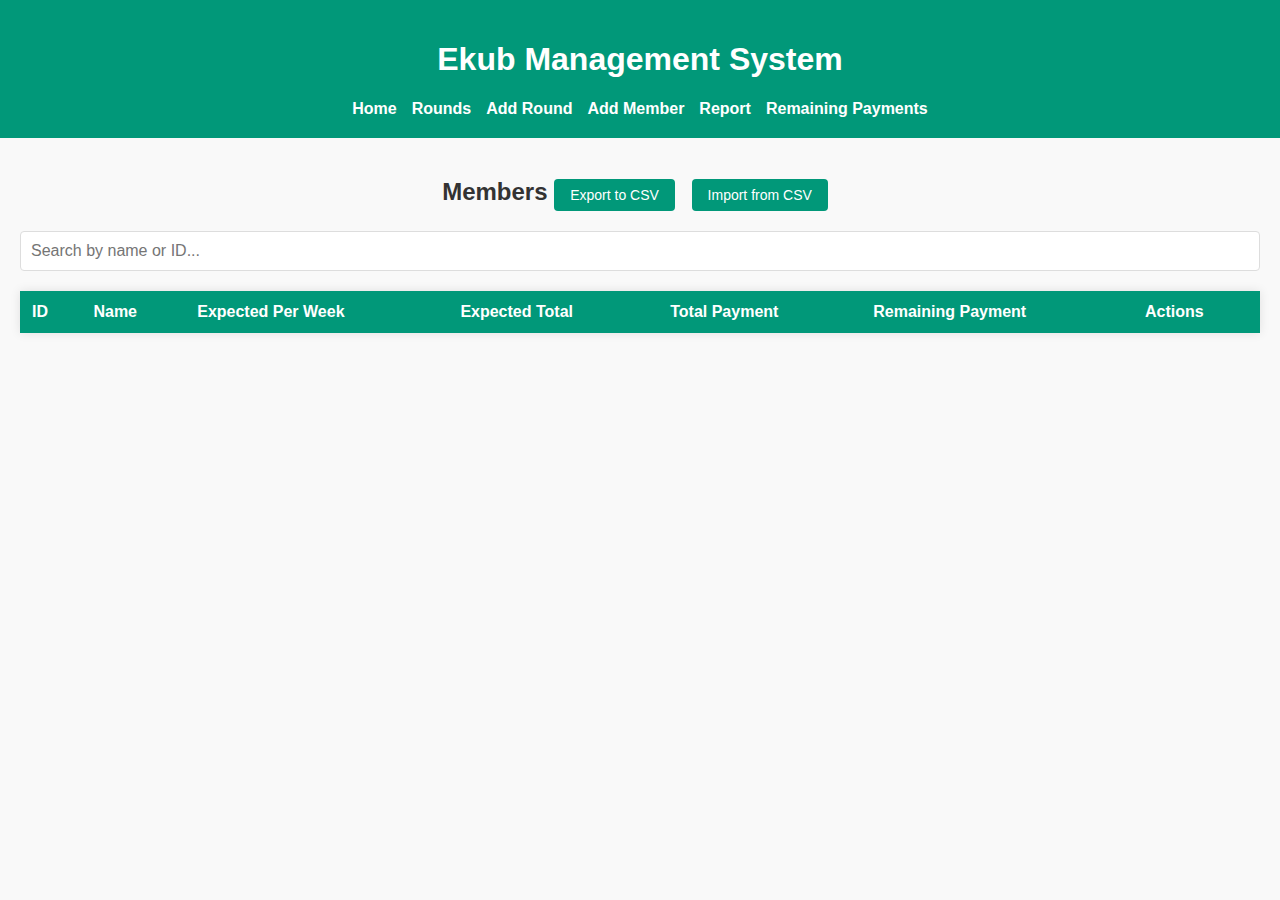
<file: index.html>
<!DOCTYPE html>
<html lang="en">
<head>
  <meta charset="UTF-8">
  <meta name="viewport" content="width=device-width, initial-scale=1.0">
  <title>Home - Ekub System</title>
  <link rel="stylesheet" href="style.css">
</head>
<body>
  <header>
    <h1>Ekub Management System</h1>
    <nav>
      <a href="index.html">Home</a>
      <a href="rounds.html">Rounds</a>
      <a href="add-round.html">Add Round</a>
      <a href="add-member.html">Add Member</a>
      <a href="report.html">Report</a>
      <a href="remaining-payments.html">Remaining Payments</a>
    </nav>
  </header>

  <main>
    <h2>Members
      <button id="exportButton">Export to CSV</button>
      <button id="importButton">Import from CSV</button>
      <input type="file" id="fileInput" accept=".csv" style="display: none;">
    </h2>
    <input type="text" id="searchInput" placeholder="Search by name or ID...">
    <table id="membersTable">
      <thead>
        <tr>
          <th>ID</th>
          <th>Name</th>
          <th>Expected Per Week</th>
          <th>Expected Total</th>
          <th>Total Payment</th>
          <th>Remaining Payment</th>
          <th>Actions</th>
        </tr>
      </thead>
      <tbody>
        <!-- Rows will be added dynamically -->
      </tbody>
    </table>
  </main>

  <script src="script.js"></script>
</body>
</html>
</file>
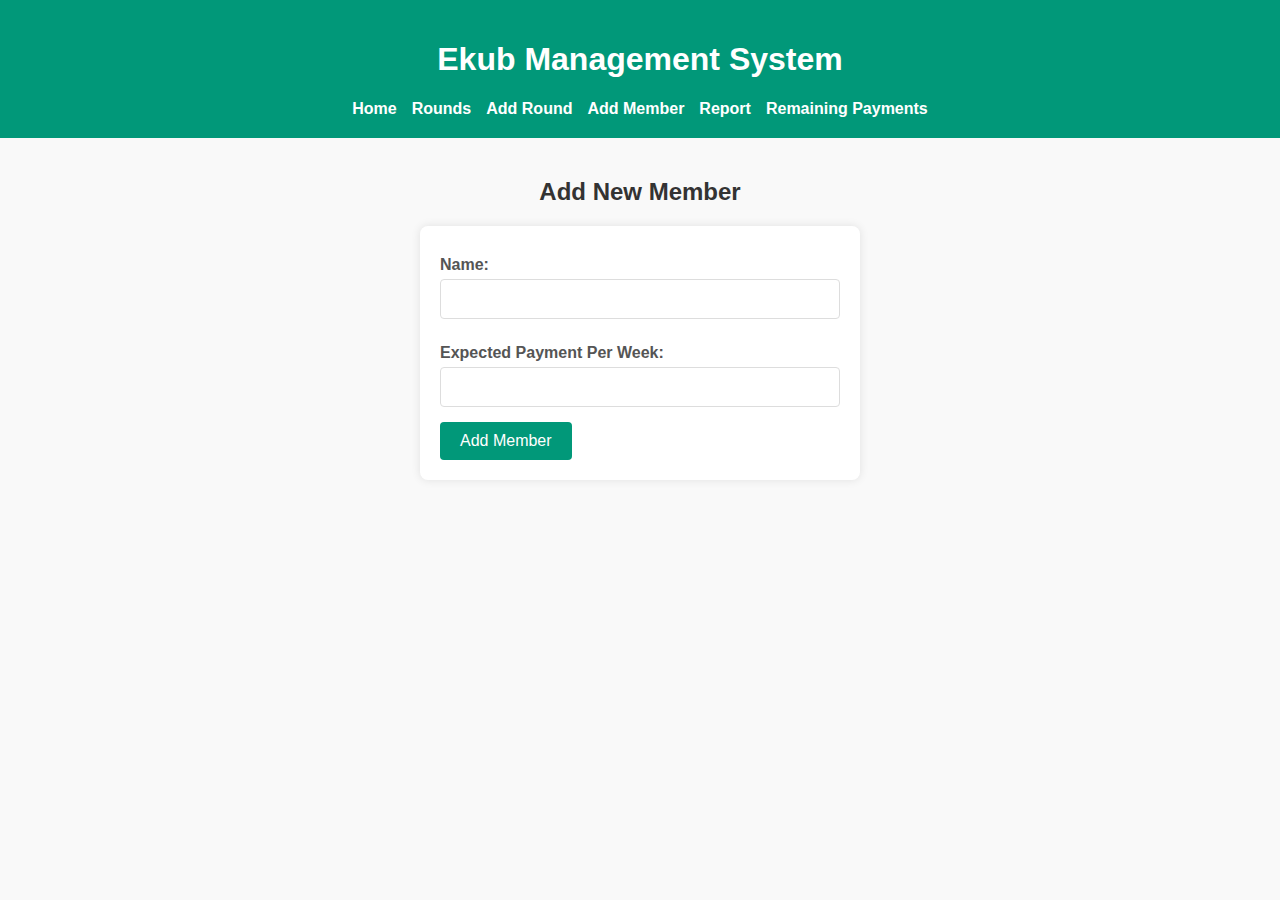
<file: add-member.html>
<!DOCTYPE html>
<html lang="en">
<head>
  <meta charset="UTF-8">
  <meta name="viewport" content="width=device-width, initial-scale=1.0">
  <title>Add Member - Ekub System</title>
  <link rel="stylesheet" href="style.css">
</head>
<body>
  <header>
    <h1>Ekub Management System</h1>
    <nav>
      <a href="index.html">Home</a>
      <a href="rounds.html">Rounds</a>
      <a href="add-round.html">Add Round</a>
      <a href="add-member.html">Add Member</a>
      <a href="report.html">Report</a>
      <a href="remaining-payments.html">Remaining Payments</a>
    </nav>
  </header>

  <main>
    <h2>Add New Member</h2>
    <form id="memberForm">
      <label for="name">Name:</label>
      <input type="text" id="name" required>

      <label for="expectedPerWeek">Expected Payment Per Week:</label>
      <input type="number" id="expectedPerWeek" required>

      <button type="submit">Add Member</button>
    </form>
  </main>

  <script src="script.js"></script>
</body>
</html>
</file>
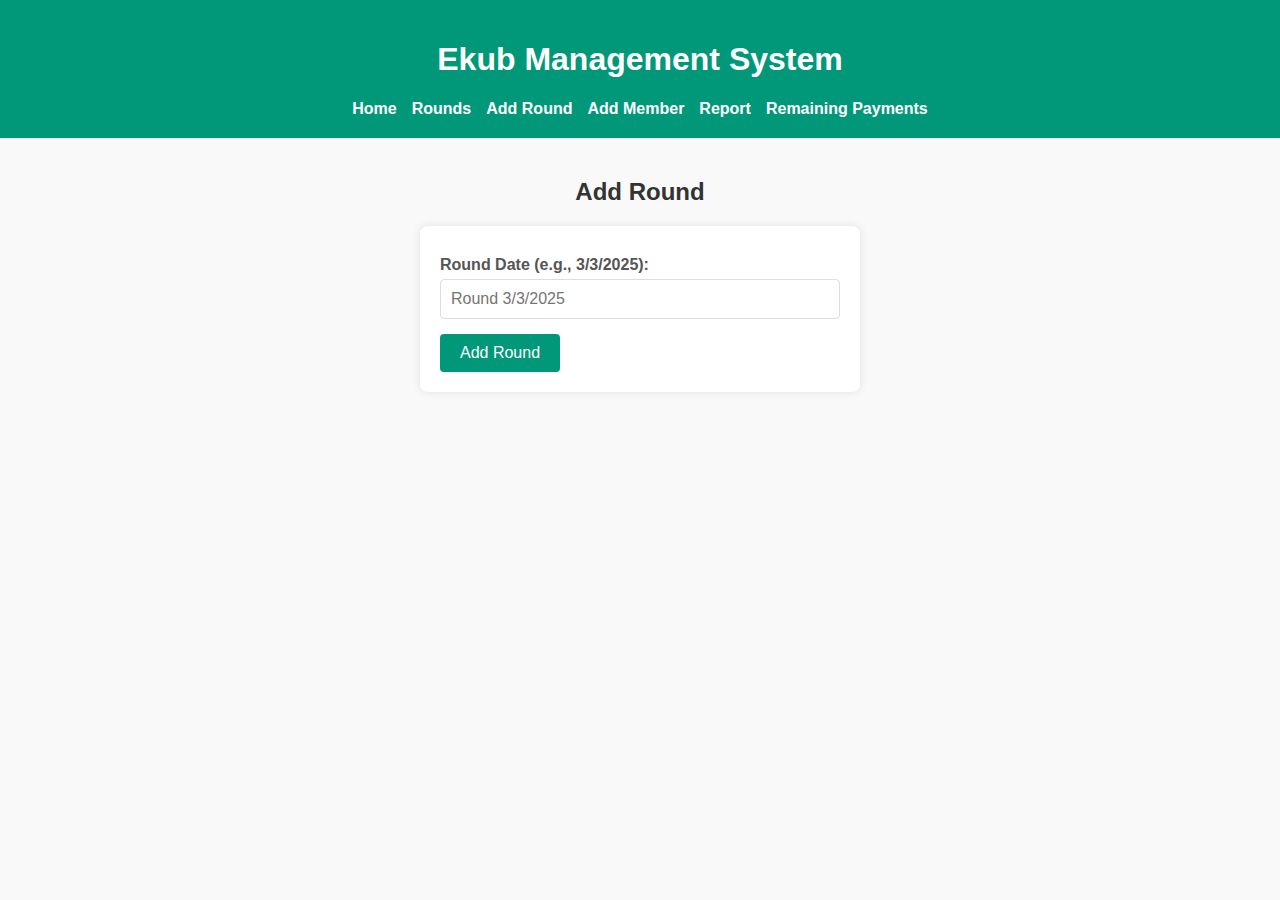
<file: add-round.html>
<!DOCTYPE html>
<html lang="en">
<head>
  <meta charset="UTF-8">
  <meta name="viewport" content="width=device-width, initial-scale=1.0">
  <title>Add Round - Ekub System</title>
  <link rel="stylesheet" href="style.css">
</head>
<body>
  <header>
    <h1>Ekub Management System</h1>
    <nav>
      <a href="index.html">Home</a>
      <a href="rounds.html">Rounds</a>
      <a href="add-round.html">Add Round</a>
      <a href="add-member.html">Add Member</a>
      <a href="report.html">Report</a>
      <a href="remaining-payments.html">Remaining Payments</a>
    </nav>
  </header>

  <main>
    <h2>Add Round</h2>
    <form id="roundForm">
      <label for="roundDate">Round Date (e.g., 3/3/2025):</label>
      <input type="text" id="roundDate" placeholder="Round 3/3/2025" required>
      <button type="submit">Add Round</button>
    </form>
  </main>

  <script src="script.js"></script>
</body>
</html>
</file>
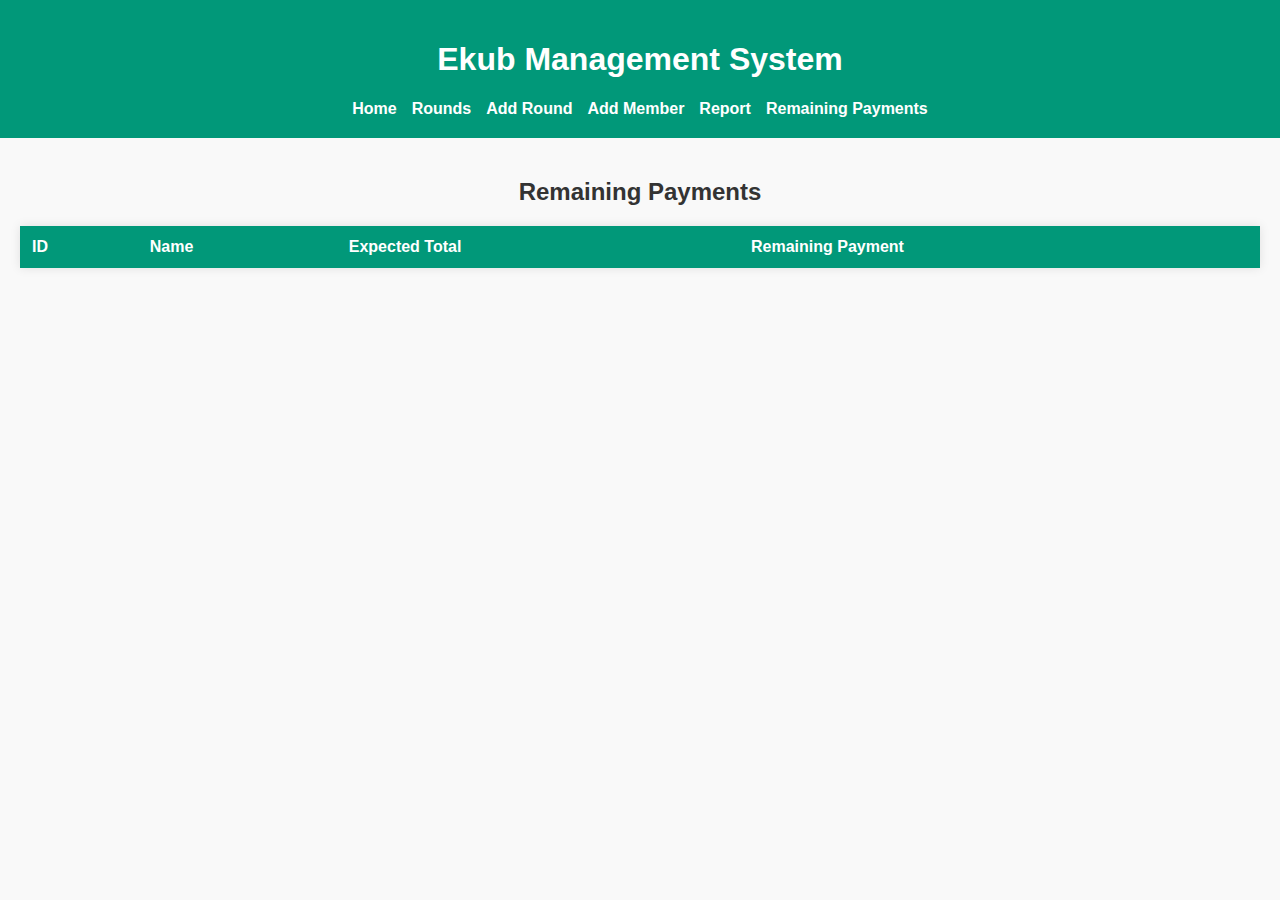
<file: remaining-payments.html>
<!DOCTYPE html>
<html lang="en">
<head>
  <meta charset="UTF-8">
  <meta name="viewport" content="width=device-width, initial-scale=1.0">
  <title>Remaining Payments - Ekub System</title>
  <link rel="stylesheet" href="style.css">
</head>
<body>
  <header>
    <h1>Ekub Management System</h1>
    <nav>
      <a href="index.html">Home</a>
      <a href="rounds.html">Rounds</a>
      <a href="add-round.html">Add Round</a>
      <a href="add-member.html">Add Member</a>
      <a href="report.html">Report</a>
      <a href="remaining-payments.html">Remaining Payments</a>
    </nav>
  </header>

  <main>
    <h2>Remaining Payments</h2>
    <table id="remainingPaymentsTable">
      <thead>
        <tr>
          <th>ID</th>
          <th>Name</th>
          <th>Expected Total</th>
          <th>Remaining Payment</th>
        </tr>
      </thead>
      <tbody>
        <!-- Rows will be added dynamically -->
      </tbody>
    </table>
  </main>

  <script src="script.js"></script>
</body>
</html>
</file>
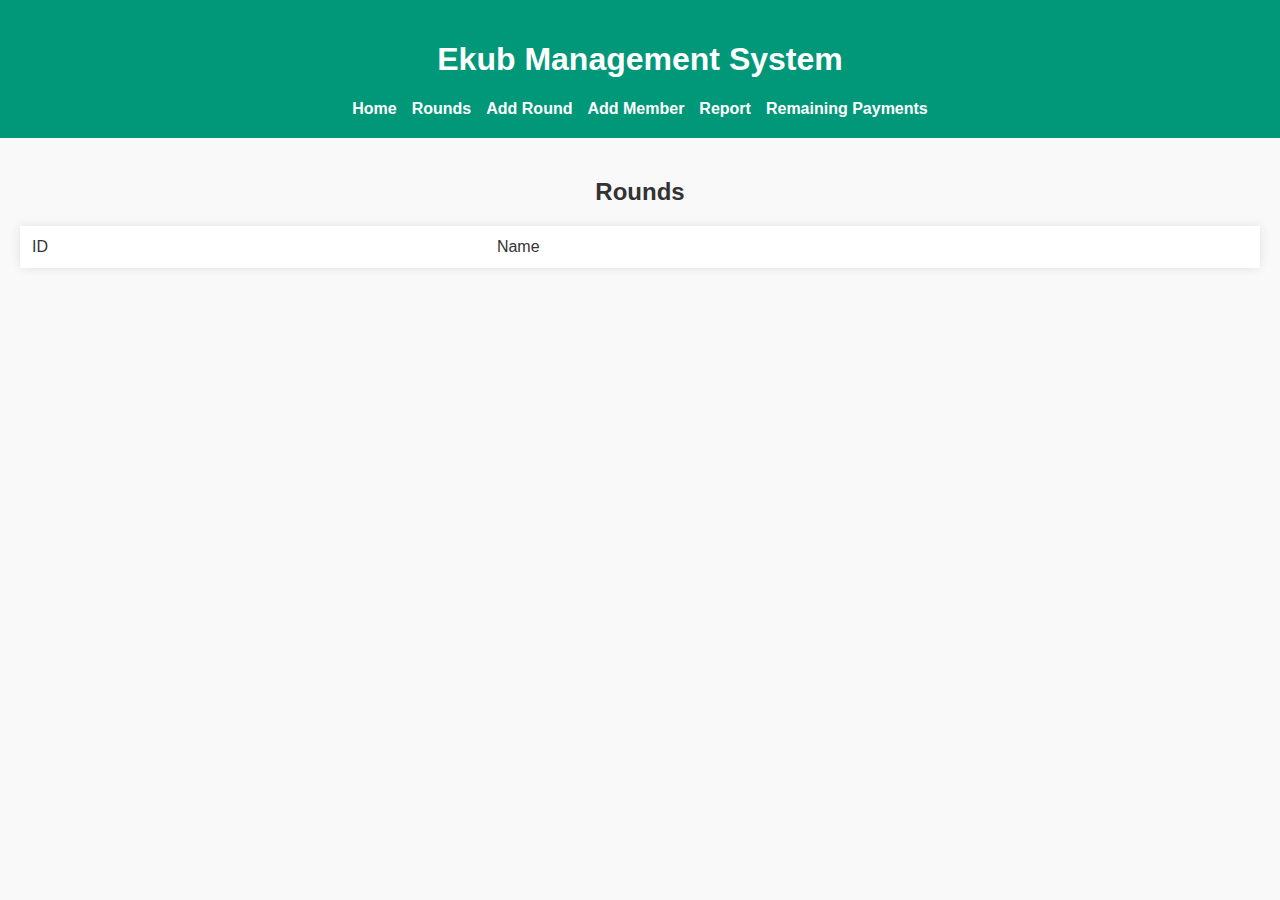
<file: rounds.html>
<!DOCTYPE html>
<html lang="en">
<head>
  <meta charset="UTF-8">
  <meta name="viewport" content="width=device-width, initial-scale=1.0">
  <title>Rounds - Ekub System</title>
  <link rel="stylesheet" href="style.css">
</head>
<body>
  <header>
    <h1>Ekub Management System</h1>
    <nav>
      <a href="index.html">Home</a>
      <a href="rounds.html">Rounds</a>
      <a href="add-round.html">Add Round</a>
      <a href="add-member.html">Add Member</a>
      <a href="report.html">Report</a>
      <a href="remaining-payments.html">Remaining Payments</a>
    </nav>
  </header>

  <main>
    <h2>Rounds</h2>
    <table id="roundsTable">
      <thead>
        <tr>
          <th>ID</th>
          <th>Name</th>
          <!-- Rounds will be added dynamically here -->
        </tr>
      </thead>
      <tbody>
        <!-- Rows will be added dynamically -->
      </tbody>
    </table>
  </main>

  <script src="script.js"></script>
</body>
</html>
</file>
<file: style.css>
/* General Styles */
body {
    font-family: 'Segoe UI', Tahoma, Geneva, Verdana, sans-serif;
    margin: 0;
    padding: 0;
    background-color: #f9f9f9;
    color: #333;
  }
  
  header {
    background-color: #019879; /* Updated theme color */
    color: white;
    padding: 20px;
    text-align: center;
  }
  
  nav {
    display: flex;
    justify-content: center;
    gap: 15px;
    margin-top: 10px;
  }
  
  nav a {
    color: white;
    text-decoration: none;
    font-weight: bold;
  }
  
  main {
    padding: 20px;
  }
  
  /* Beautiful Tables */
  table {
    width: 100%;
    border-collapse: collapse;
    margin-bottom: 20px;
    background-color: white;
    box-shadow: 0 0 10px rgba(0, 0, 0, 0.1);
  }
  
  th, td {
    padding: 12px;
    text-align: left;
  }
  
  th {
    background-color: #019879; /* Updated theme color */
    color: white;
  }
  
  tr:nth-child(even) {
    background-color: #f2f2f2;
  }
  
  tr:hover {
    background-color: #e9ffe9;
  }
  
  td.editable {
    cursor: pointer;
  }
  
  td.editable:hover {
    background-color: #d4ffd4;
  }
  
  /* Beautiful Forms */
  form {
    background-color: white;
    padding: 20px;
    margin-bottom: 20px;
    box-shadow: 0 0 10px rgba(0, 0, 0, 0.1);
    border-radius: 8px;
    max-width: 400px; /* Smaller form width */
    margin: 0 auto; /* Center the form */
  }
  
  form label {
    display: block;
    margin: 10px 0 5px;
    font-weight: bold;
    color: #555;
  }
  
  form input {
    width: 100%;
    padding: 10px;
    margin-bottom: 15px;
    box-sizing: border-box;
    border: 1px solid #ddd;
    border-radius: 4px;
    font-size: 16px;
  }
  
  form input:focus {
    border-color: #019879; /* Updated theme color */
    outline: none;
  }
  
  form button {
    padding: 10px 20px;
    background-color: #019879; /* Updated theme color */
    color: white;
    border: none;
    border-radius: 4px;
    cursor: pointer;
    font-size: 16px;
  }
  
  form button:hover {
    background-color: #017a63; /* Darker shade for hover */
  }
  
  /* Buttons */
  button {
    padding: 8px 16px;
    background-color: #019879; /* Updated theme color */
    color: white;
    border: none;
    border-radius: 4px;
    cursor: pointer;
    font-size: 14px;
    margin-right: 10px; /* Space between buttons */
  }
  
  button:hover {
    background-color: #017a63; /* Darker shade for hover */
  }
  
  button.delete {
    background-color: #dc3545;
  }
  
  button.delete:hover {
    background-color: #c82333;
  }
  
  /* Search Bar */
  #searchInput {
    width: 100%;
    padding: 10px;
    margin-bottom: 20px;
    box-sizing: border-box;
    border: 1px solid #ddd;
    border-radius: 4px;
    font-size: 16px;
  }
  
  /* Center Titles */
  h2 {
    text-align: center;
  }
  
  /* Rounds Table Buttons */
  .round-buttons {
    display: flex;
    gap: 10px;
    margin-left: 10px;
  }
  
  .round-buttons button {
    padding: 5px 10px;
    font-size: 12px;
  }
  
  /* Mobile Responsiveness */
  @media (max-width: 600px) {
    nav {
      flex-direction: column;
      gap: 10px;
    }
  
    table, thead, tbody, th, td, tr {
      display: block;
    }
  
    th {
      position: absolute;
      top: -9999px;
      left: -9999px;
    }
  
    tr {
      border: 1px solid #ddd;
      margin-bottom: 10px;
    }
  
    td {
      border: none;
      position: relative;
      padding-left: 50%;
    }
  
    td:before {
      position: absolute;
      top: 6px;
      left: 6px;
      width: 45%;
      padding-right: 10px;
      white-space: nowrap;
      content: attr(data-label);
    }
  }
</file>
